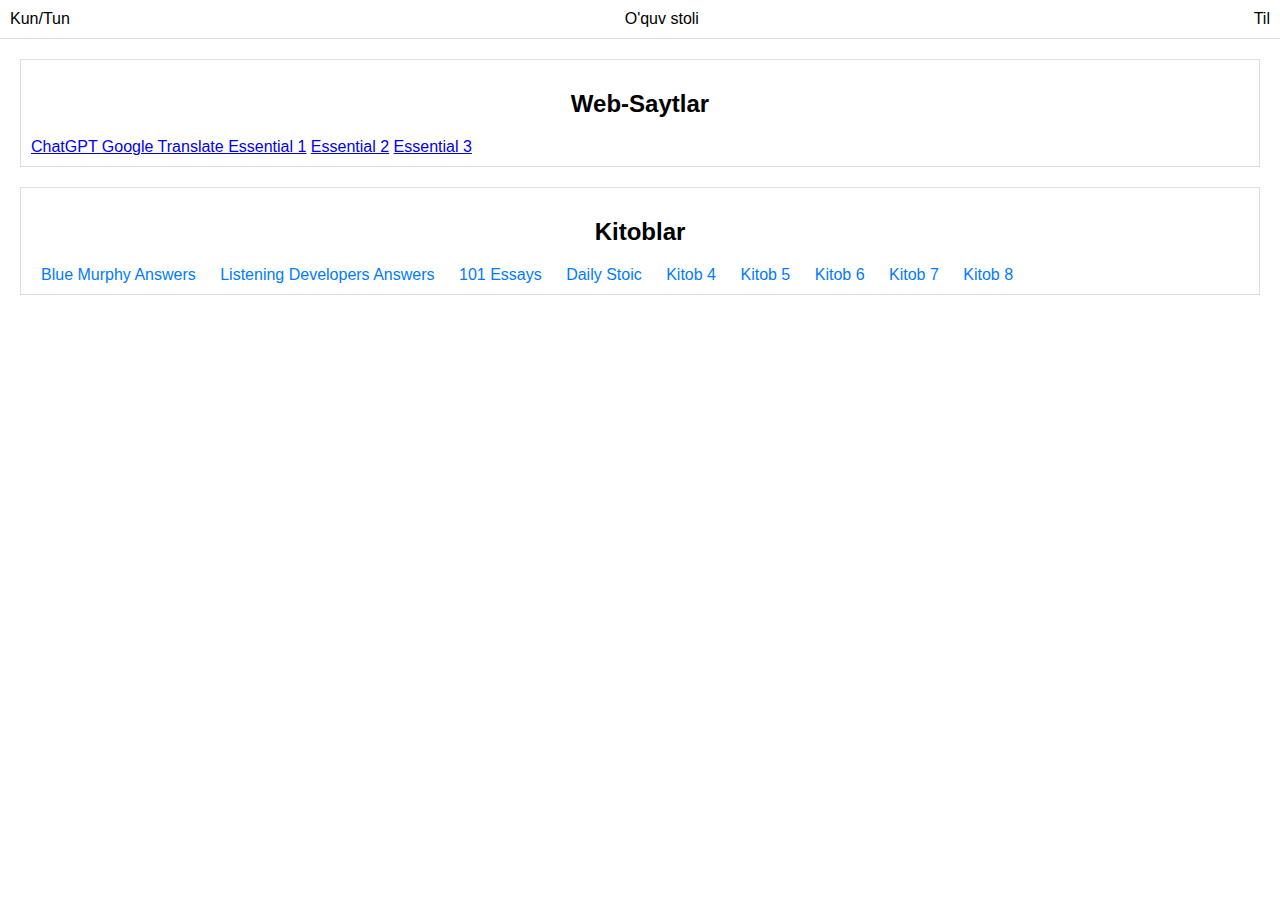
<file: index.html>
<!DOCTYPE html>
<html lang="uz">
<head>
    <meta charset="UTF-8">
    <meta name="viewport" content="width=device-width, initial-scale=1.0">
    <title>Desk Portal</title>
    <link rel="stylesheet" href="style.css">
    <meta name="google-site-verification" content="2uFiw6pi9O5KdlgHMrAcgzrNVJ8iLz4RW6SvLrlQVcw" />
</head>
<body>
    <div class="navbar">
        <div>Kun/Tun</div>
        <div>O'quv stoli</div>
        <div>Til</div>
    </div>
    <div class="content">
        <div class="web-saytlar">
            <h2>Web-Saytlar</h2>
            <a href="https://chatgpt.com/" target="_blank"> ChatGPT </a>
            <a href="https://translate.google.com/?sl=en&tl=uz&op=translate" target="_blank"> Google Translate </a>
            <a href="https://quizlet.com/davlatshohbaxtiyorov/folders/4000-essential-1?i=52uy98&x=1xqt" target="_blank">Essential 1</a>
            <a href="https://quizlet.com/davlatshohbaxtiyorov/folders/4000-essential-2?i=52uy98&x=1xqt" target="_blank">Essential 2</a>
            <a href="https://quizlet.com/davlatshohbaxtiyorov/folders/4000-essential-3?i=52uy98&x=1xqt" target="_blank">Essential 3</a>
        </div>
        <div class="kitoblar">
            <h2>Kitoblar</h2>
            <a href="books/blue_murphy_answers.pdf" target="_blank">Blue Murphy Answers</a>
            <a href="books/teacherbookExpanding.pdf" target="_blank">Listening Developers Answers</a>
            <a href="books/101essays.pdf" target="_blank">101 Essays</a>
            <a href="books/dailystoic.pdf" target="_blank">Daily Stoic</a>
            <a href="#">Kitob 4</a>
            <a href="#">Kitob 5</a>
            <a href="#">Kitob 6</a>
            <a href="#">Kitob 7</a>
            <a href="#">Kitob 8</a>
        </div>
       <!-- <div class="portal">
            <h1>Fayl yuklash</h1>
    <form ref='uploadForm' 
        id='uploadForm' 
        action='/upload' 
        method='post' 
        encType="multipart/form-data">
        <input type="file" name="file" />
        <input type='submit' value='Yuklash' />
    </form>

    <h2>Yuklangan fayllar</h2>
    <div id="uploadedFiles"></div>

    <script>
        // Yuklangan fayllar ro'yxatini olish
        fetch('/uploads')
            .then(response => response.text())
            .then(data => {
                document.getElementById('uploadedFiles').innerHTML = data;
            });
    </script>
        </div>
    </div>

    <script src="script.js"></script> -->
</body>
</html>
</file>
<file: style.css>
/* styles.css */
body {
    background-color: white;
    font-family: Arial, sans-serif;
    margin: 0;
    padding: 0;
    box-sizing: border-box;
}

.navbar {
    display: flex;
    justify-content: space-between;
    padding: 10px;
    border-bottom: 1px solid #ddd;
}

.content {
    display: grid;
    grid-template-rows: auto auto auto;
    padding: 20px;
}

.web-saytlar, .kitoblar, .portal {
    margin-bottom: 20px;
    padding: 10px;
    border: 1px solid #ddd;
}

h2 {
    text-align: center;
}

.web-item {
    display: inline-block;
    width: 150px;
    height: 100px;
    margin: 10px;
    background-color: #ccc;
    text-align: center;
    line-height: 100px;
}

.kitoblar a {
    display: inline-block;
    margin: 0 10px;
    text-decoration: none;
    color: #007bff;
}

.kitoblar a:hover {
    text-decoration: underline;
}

.portal-content {
    margin-top: 10px;
    text-align: center;
}

.portal-content div {
    margin: 5px 0;
}

#uploadedFiles {
    margin-top: 20px;
}

#uploadedFiles a {
    display: block;
    margin-bottom: 10px;
}
</file>
